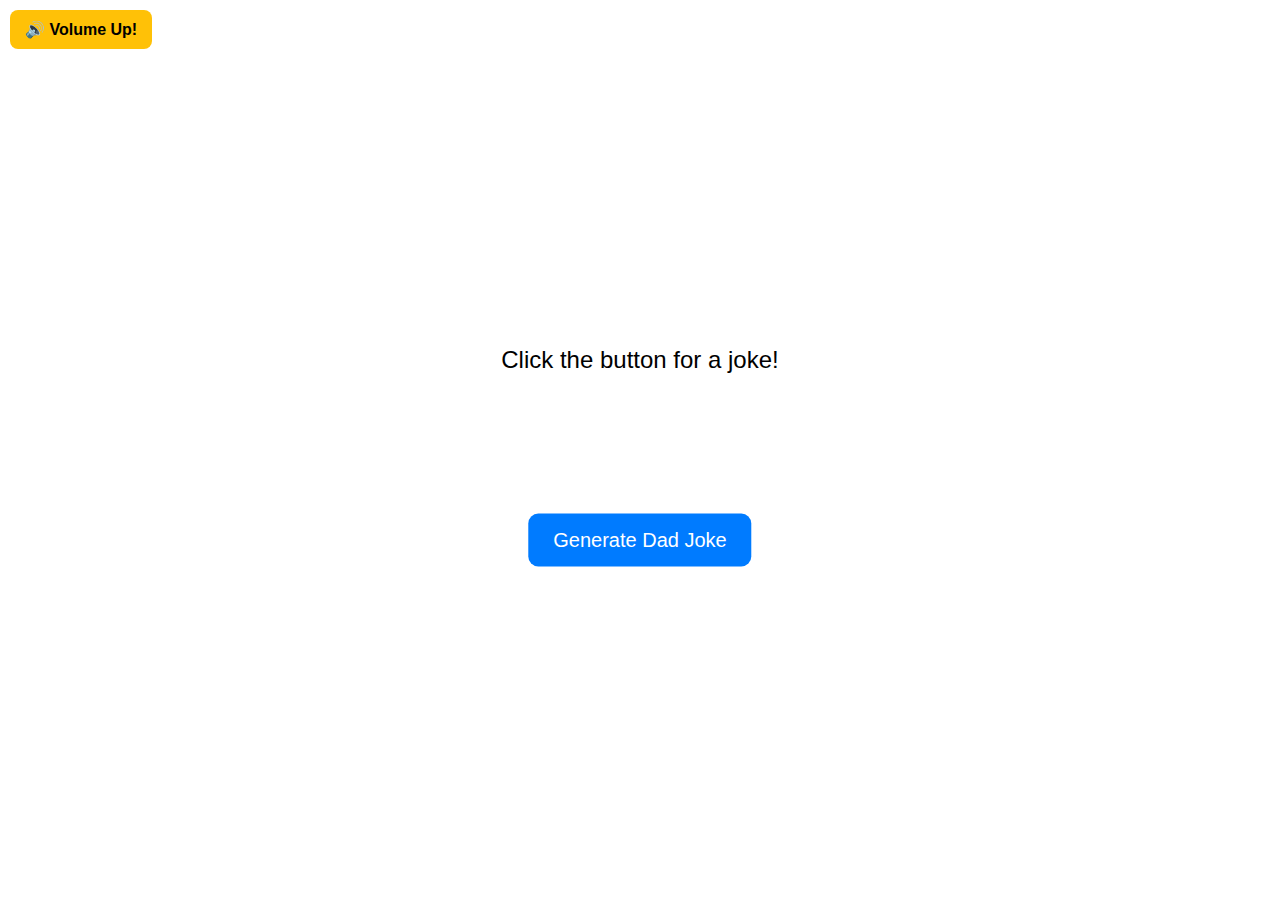
<file: webapp.html>
<!DOCTYPE html>
<html lang="en">
<head>
  <meta charset="UTF-8" />
  <title>Chaotic Joke Generator</title>
  <style>
    body {
      margin: 0;
      padding: 0;
      font-family: 'Comic Sans MS', cursive, sans-serif;
      overflow: hidden;
      transition: background-color 0.5s;
    }

    .volume-notice {
      position: fixed;
      top: 10px;
      left: 10px;
      background: #ffc107;
      padding: 10px 15px;
      border-radius: 8px;
      font-weight: bold;
      color: #000;
      z-index: 1000;
    }

    #jokeDisplay {
      position: absolute;
      max-width: 60%;
      padding: 20px;
      background: #fff;
      border-radius: 15px;
      font-size: 24px;
      text-align: center;
      transition: transform 0.7s ease-in-out;
      z-index: 10;
    }

    #generateBtn {
      position: absolute;
      padding: 15px 25px;
      background-color: #007BFF;
      color: white;
      border: none;
      border-radius: 10px;
      font-size: 20px;
      cursor: pointer;
      transition: background-color 0.4s ease;
      z-index: 10;
    }

    #generateBtn:hover {
      background-color: #0056b3;
    }

    .emoji {
      position: absolute;
      font-size: 2rem;
      animation: fall 5s linear infinite;
      pointer-events: none;
    }

    @keyframes fall {
      0% { transform: translateY(-100px) rotate(0deg); }
      100% { transform: translateY(110vh) rotate(360deg); }
    }
  </style>
</head>
<body>

<div class="volume-notice">🔊 Volume Up!</div>

<div id="jokeDisplay">Click the button for a joke!</div>
<button id="generateBtn">Generate Dad Joke</button>

<audio id="soundEffect">
  <source src="https://www.fesliyanstudios.com/play-mp3/387" type="audio/mpeg">
</audio>

<script>
  const dadJokes = [
    "I'm afraid for the calendar. Its days are numbered.",
    "Why did the scarecrow win an award? Because he was outstanding in his field.",
    "I only know 25 letters of the alphabet. I don't know y.",
    "Did you hear the rumor about butter? Well, I'm not going to spread it!",
    "Why don't skeletons fight each other? They don't have the guts."
  ];

  const puns = [
    "I’d tell you a chemistry joke but I know I wouldn’t get a reaction.",
    "I used to be a baker, but I couldn't make enough dough.",
    "The guy who invented Lifesavers candy made a mint!",
    "My leaf blower doesn’t work—it just leaves.",
    "Time flies like an arrow. Fruit flies like a banana."
  ];

  const oneLiners = [
    "I told my wife she was drawing her eyebrows too high. She looked surprised.",
    "I threw a boomerang a few years ago. I now live in constant fear.",
    "I asked my dog what’s two minus two. He said nothing.",
    "What’s orange and sounds like a parrot? A carrot.",
    "Parallel lines have so much in common… it’s a shame they’ll never meet."
  ];

  const categories = [
    { name: "Dad Joke", list: dadJokes },
    { name: "Pun", list: puns },
    { name: "One-Liner", list: oneLiners }
  ];

  const colors = ["#FFADAD", "#FFD6A5", "#FDFFB6", "#CAFFBF", "#9BF6FF", "#A0C4FF", "#BDB2FF", "#FFC6FF"];
  const emojis = ["😂", "🤣", "🧠", "🤯", "🥸", "🎉", "🙃", "👴", "🧀"];
  const jokeDisplay = document.getElementById('jokeDisplay');
  const button = document.getElementById('generateBtn');
  const sound = document.getElementById('soundEffect');

  function getRandom(arr) {
    return arr[Math.floor(Math.random() * arr.length)];
  }

  function moveElement(elem, avoidRect = null) {
    const maxWidth = window.innerWidth - elem.offsetWidth;
    const maxHeight = window.innerHeight - elem.offsetHeight;
    let x, y;

    do {
      x = Math.random() * maxWidth;
      y = Math.random() * maxHeight;
    } while (
      avoidRect &&
      x < avoidRect.right &&
      x + elem.offsetWidth > avoidRect.left &&
      y < avoidRect.bottom &&
      y + elem.offsetHeight > avoidRect.top
    );

    elem.style.left = `${x}px`;
    elem.style.top = `${y}px`;
  }

  function updateJoke() {
    const category = getRandom(categories);
    const joke = getRandom(category.list);
    button.textContent = `Generate ${category.name}`;
    jokeDisplay.textContent = joke;

    // Play sound
    sound.currentTime = 0;
    sound.play();

    // Change background color
    document.body.style.backgroundColor = getRandom(colors);

    // Random flip
    const flip = Math.random() > 0.5 ? "rotate(180deg)" : "rotate(0deg)";
    jokeDisplay.style.transform = `translate(-50%, -50%) ${flip}`;

    // Move joke to safe area
    moveElement(jokeDisplay);

    // Move button to a location that doesn't overlap with the joke
    const jokeRect = jokeDisplay.getBoundingClientRect();
    moveElement(button, jokeRect);

    // Drop emojis
    for (let i = 0; i < 10; i++) {
      const emoji = document.createElement("div");
      emoji.className = "emoji";
      emoji.textContent = getRandom(emojis);
      emoji.style.left = Math.random() * 100 + "vw";
      emoji.style.animationDuration = (Math.random() * 3 + 3) + "s";
      document.body.appendChild(emoji);
      setTimeout(() => emoji.remove(), 5000);
    }
  }

  // Initial center alignment
  window.onload = () => {
    jokeDisplay.style.left = "50%";
    jokeDisplay.style.top = "40%";
    jokeDisplay.style.transform = "translate(-50%, -50%)";
    button.style.left = "50%";
    button.style.top = "60%";
    button.style.transform = "translate(-50%, -50%)";
  };

  button.addEventListener('click', updateJoke);
</script>

</body>
</html>
</file>
